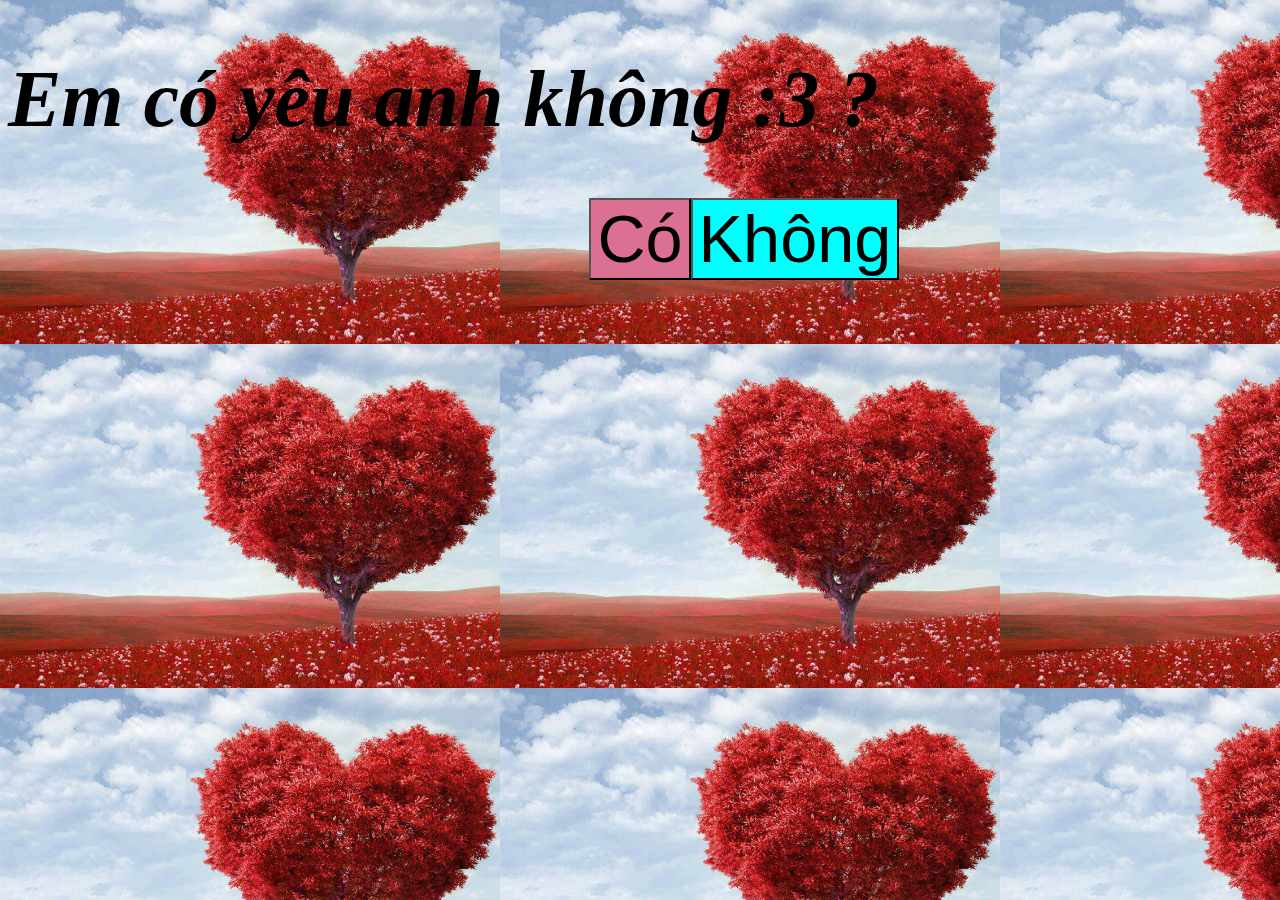
<file: Bai 1.html>
<!DOCTYPE html>
<html lang="en">

<head>
    <meta charset="UTF-8">
    <meta name="viewport" content="width=device-width, initial-scale=1.0">
    <meta http-equiv="X-UA-Compatible" content="ie=edge">
    <title>Buổi 9 - Bài 1</title>
    <script src="/jquery-3.5.1.min.js"></script>
    <script src="js/script.js"></script>
    <link rel="stylesheet" href="css.css">
</head>

<body id="body">
    <h1> <i>  Em có yêu anh không :3 ? </i></h1>
    <div>
        <button id="co" > Có </button>  
        <button id="khong" style="position: absolute;"> Không </button>
    </div>
</body>

</html>
</file>
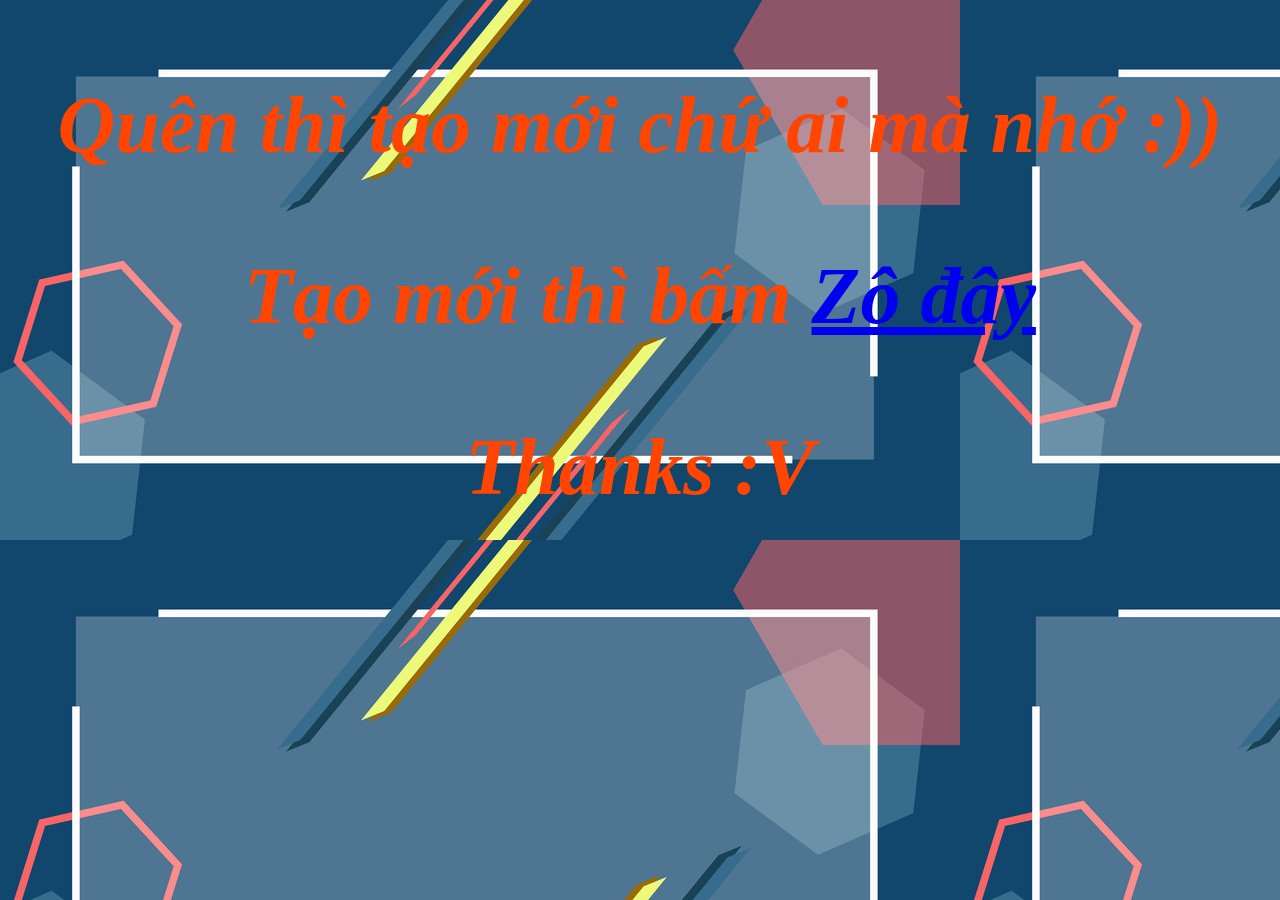
<file: HTML/lost.html>
<!DOCTYPE html>
<html lang="en">

<head>
    <meta charset="UTF-8">
    <meta name="viewport" content="width=device-width, initial-scale=1.0">
    <title>Lost account</title>
    <link rel="stylesheet" href="/CSS/style.css">
</head>

<body class="body2">
    <p class="cc">Quên thì tạo mới chứ ai mà nhớ :))</p>
    <p class="cc">Tạo mới thì bấm <a href="/HTML/account.html"> Zô đây</a> </p>
    <p class="cc"> Thanks :V</p>
</body>

</html>
</file>
<file: css.css>
#body{
    font-size: 30pt;
    background-image: url(/red-heart-love-picture-9803-1428628419.jpg)
}
#co {   
    font-size: 50pt;
    background-color:palevioletred;
}
#khong{
    font-size: 50pt;
    background-color: aqua;
}
div{
    text-align: center;
}
</file>
<file: CSS/style.css>
#body_1{
    margin: 0;
    padding: 0;
    background: url("../HTML/img/img_login/goodwp.com_30346.jpg");
    background-size: cover;
    background-position: center;
    font-family: sans-serif;
}
.loginbox{
    width: 370px;
    height: 470px;
    background: #211A1A;
    color:white;
    top: 50%;
    left: 50%;
    position: absolute;
    transform: translate(-50%,-50%);
    box-sizing: border-box; 
    padding: 70px 30px;
    font-size: x-large;
    border-radius: 10%;
}
.avatar {
    width: 100px;
    height: 100px;
    border-radius: 80%;
    position: absolute;
    top: -50px;
    left: 34%;
    /* left: calc(50% - 50px); */
}
.fb {
    width: 50px;
    height: 40px;
    border-radius: 20%;
    position: absolute;
    top: 76% ;
    left: 48%;      
}
.gmail{
     width: 50px;
    height: 40px;
    border-radius: 20%;
    position: absolute;
    left: 73%;
    top: 76%;      
}
.or{
    width: 30px;
    color: white;
    height: 20px;
    position: absolute;
    top: 79%;   
    left: 64%;
    font-size: medium;
}

.cc{
    color:orangered;
    text-align: center;
    font-size: 80px;
    font-weight: bold;
    font-style: italic;
}
 .body2{
  background: url("../HTML/img/img_login/daiqua.jpg");
 }
 #bodyform{
     background: url("../HTML/img/img_login/hoidai.jpg");
 }
 h3{
     color:red;
 }
 h3:hover{
     color:yellowgreen;
 }
 tr:hover{
     border: violet;
 }
 #mk, #xnmk{
     font-size: medium;
     background-color:#FAC9C9;
 }
 .btn{
     font-size: 20pt;
     background-color: orange;
 }
 .div{
     padding: 3%;
     text-align: center;
 }
h1{
    margin: 0;
    padding: 0 0 20px;
    text-align: center;
    font-size: 22px;
}

.loginbox p{
    margin: 0;
    padding: 0;
    font-weight: bold;  
}

.loginbox input{
    width: 100%;
    margin-bottom: 20px;
}

.loginbox input[type="text"], input[type="password"]
{
    border: none;
    border-bottom: 1px solid #fff;
    background: transparent;
    height: 40px;
    color: #fff;
    font-size: 16px;
}
.loginbox input[type="submit"]
{
   border: none;
    height: 40px;
    background: #fb2525;
    color: #fff;
    font-size: 18px;
    border-radius: 20px;
}
.loginbox input[type="submit"]:hover
{
    cursor: pointer;
    background: #ffc107;
    color: #000;
}
.loginbox a{
    text-decoration: none;
    font-size: 12px;
    line-height: 20px;
    color: darkgrey;
}

.loginbox a:hover
{
    color: #ffc107;
}
</file>
